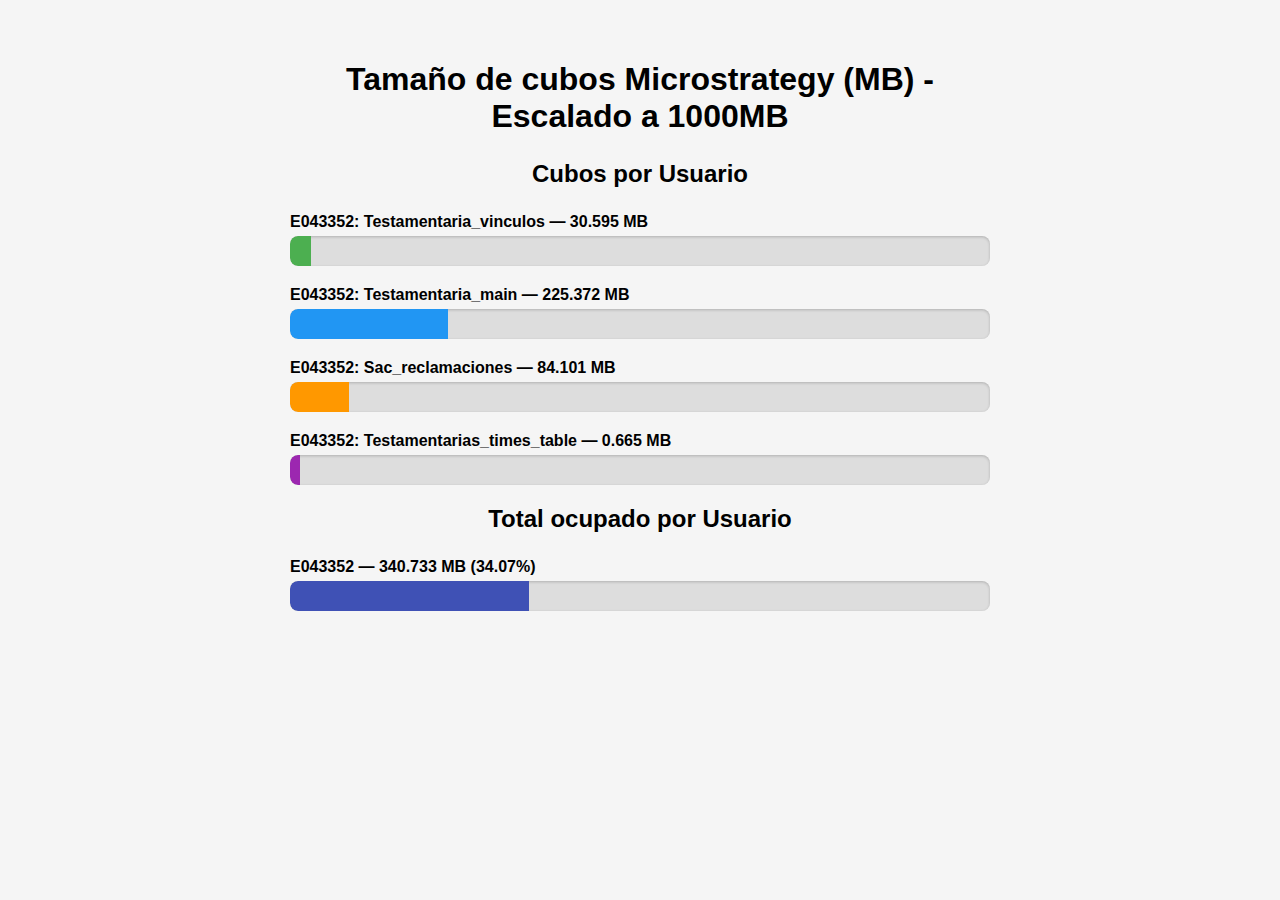
<file: index.html>
<!DOCTYPE html>
<html lang="es">
<head>
    <meta charset="UTF-8" />
    <meta name="viewport" content="width=device-width, initial-scale=1" />
    <title>Barras de carga - Tamaño de cubos Microstrategy con Usuario</title>
    <style>
        body {
            font-family: Arial, sans-serif;
            max-width: 700px;
            margin: 30px auto;
            padding: 10px;
            background: #f5f5f5;
        }
        h1, h2 {
            text-align: center;
            margin-bottom: 25px;
        }
        .cube-container, .user-container {
            margin-bottom: 20px;
        }
        .cube-label, .user-label {
            font-weight: bold;
            margin-bottom: 5px;
        }
        .bar-background {
            background-color: #ddd;
            border-radius: 8px;
            overflow: hidden;
            height: 30px;
            box-shadow: inset 0 1px 3px rgba(0, 0, 0, 0.2);
        }
        .bar-fill {
            height: 100%;
            line-height: 30px;
            color: white;
            font-weight: bold;
            padding-left: 10px;
            box-sizing: border-box;
            border-radius: 8px 0 0 8px;
            white-space: nowrap;
            transition: width 1s ease;
        }
        .testamentaria_vinculos { background-color: #4caf50; }
        .testamentaria_main { background-color: #2196f3; }
        .sac_reclamaciones { background-color: #ff9800; }
        .testamentarias_times_table { background-color: #9c27b0; }
        .usuario_total { background-color: #607d8b; }

        /* Opcional: diferente color para usuarios */
        .user-bar-0 { background-color: #3f51b5; }
        .user-bar-1 { background-color: #009688; }
        .user-bar-2 { background-color: #e91e63; }
        .user-bar-3 { background-color: #ff5722; }
    </style>
</head>
<body>
    <h1>Tamaño de cubos Microstrategy (MB) - Escalado a 1000MB</h1>

    <h2>Cubos por Usuario</h2>
    <div id="bars"></div>

    <h2>Total ocupado por Usuario</h2>
    <div id="userTotals"></div>

    <script>
        // Datos de cubos, ahora con usuario incluido
        const cubes = [
            { name: "Testamentaria_vinculos", sizeMB: 30.595, user: "E043352" },
            { name: "Testamentaria_main", sizeMB: 225.372, user: "E043352" },
            { name: "Sac_reclamaciones", sizeMB: 84.101, user: "E043352" },
            { name: "Testamentarias_times_table", sizeMB: 0.665, user: "E043352" }
        ];

        const totalMB = 1000;  // Total fijo para escala de barras

        const barsContainer = document.getElementById("bars");
        const userTotalsContainer = document.getElementById("userTotals");

        // Mostrar barras por cubo con usuario
        cubes.forEach((cube, index) => {
            let widthPercent = (cube.sizeMB / totalMB) * 100;
            if (widthPercent > 100) widthPercent = 100;

            const container = document.createElement("div");
            container.className = "cube-container";

            // Etiqueta con cubo y usuario
            const label = document.createElement("div");
            label.className = "cube-label";
            label.textContent = `${cube.user}: ${cube.name} — ${cube.sizeMB.toLocaleString()} MB`;
            container.appendChild(label);

            const barBg = document.createElement("div");
            barBg.className = "bar-background";

            const barFill = document.createElement("div");
            barFill.className = "bar-fill";

            // Usar clase de color basada en el cubo para estilo
            const colorClass = cube.name.toLowerCase().replace(/\s+/g, '_');
            barFill.classList.add(colorClass);

            barFill.style.width = "0%";
            barBg.appendChild(barFill);
            container.appendChild(barBg);

            barsContainer.appendChild(container);

            // Animar llenado de barra con pequeño delay para que se vea la animación
            setTimeout(() => {
                barFill.style.width = widthPercent + "%";
            }, 100 + index * 150);
        });

        // Calcular total ocupado por usuario
        const totalByUser = cubes.reduce((acc, cube) => {
            if (!acc[cube.user]) acc[cube.user] = 0;
            acc[cube.user] += cube.sizeMB;
            return acc;
        }, {});

        // Convertir a array para iterar (usuario, size)
        const users = Object.entries(totalByUser);

        // Mostrar barras por usuario total
        users.forEach(([user, sizeMB], idx) => {
            let widthPercent = (sizeMB / totalMB) * 100;
            if (widthPercent > 100) widthPercent = 100;

            const container = document.createElement("div");
            container.className = "user-container";

            const label = document.createElement("div");
            label.className = "user-label";
            const percentFormatted = widthPercent.toFixed(2);
            label.textContent = `${user} — ${sizeMB.toLocaleString()} MB (${percentFormatted}%)`;
            container.appendChild(label);

            const barBg = document.createElement("div");
            barBg.className = "bar-background";

            const barFill = document.createElement("div");
            barFill.className = "bar-fill user-bar-" + (idx % 4);
            // Añadimos clase para color fijo de usuarios, puedes ampliar colores

            barFill.style.width = "0%";
            barBg.appendChild(barFill);
            container.appendChild(barBg);

            userTotalsContainer.appendChild(container);

            setTimeout(() => {
                barFill.style.width = widthPercent + "%";
            }, 100 + idx * 150);
        });
    </script>
</body>
</html>
</file>
